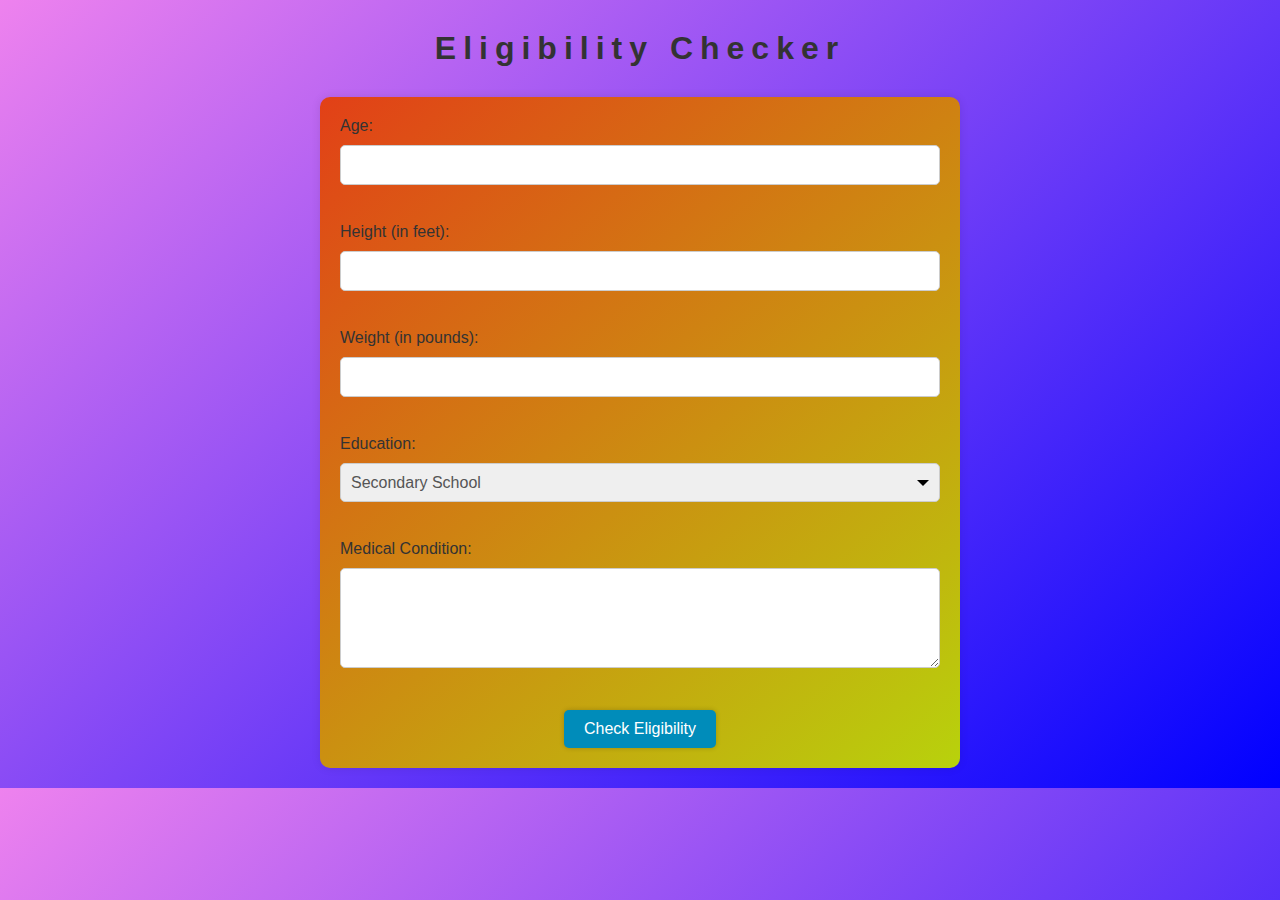
<file: eligibility.html>
<!DOCTYPE html>
<html>
<head>
	<link href="./Eligible.css" rel="stylesheet">
	<title>Eligibility Checker</title>
</head>
<body>
	<h1>Eligibility Checker</h1>
	<form>
		<label for="age">Age:</label>
		<input type="number" id="age" name="age"><br><br>

		<label for="height">Height (in feet):</label>
		<input type="number" id="height" name="height"><br><br>

		<label for="weight">Weight (in pounds):</label>
		<input type="number" id="weight" name="weight"><br><br>

		<label for="education">Education:</label>
		<select id="education" name="education">
			<option value="secondary">Secondary School</option>
			<option value="higher_secondary">Higher Secondary School</option>
			<option value="undergraduate">Undergraduate</option>
			<option value="graduate">Graduate</option>
		</select><br><br>

		<label for="medical_condition">Medical Condition:</label>
		<textarea id="medical_condition" name="medical_condition"></textarea><br><br>

		<input type="button" value="Check Eligibility" onclick="checkEligibility()">
	</form>

	<p id="result"></p>

	<script>
		function checkEligibility() {
			var age = document.getElementById("age").value;
			var height = document.getElementById("height").value;
			var weight = document.getElementById("weight").value;
			var education = document.getElementById("education").value;
			var medical_condition = document.getElementById("medical_condition").value;

			if (age >= 19 && age <= 24 && height > 5.6 && weight == (height * 10 - 100) * 0.453592 && education != "secondary") {
				document.getElementById("result").innerHTML = "You are eligible!";
			} else {
				document.getElementById("result").innerHTML = "You are not eligible!";
			}
		}
	</script>
</body>
</html>
</file>
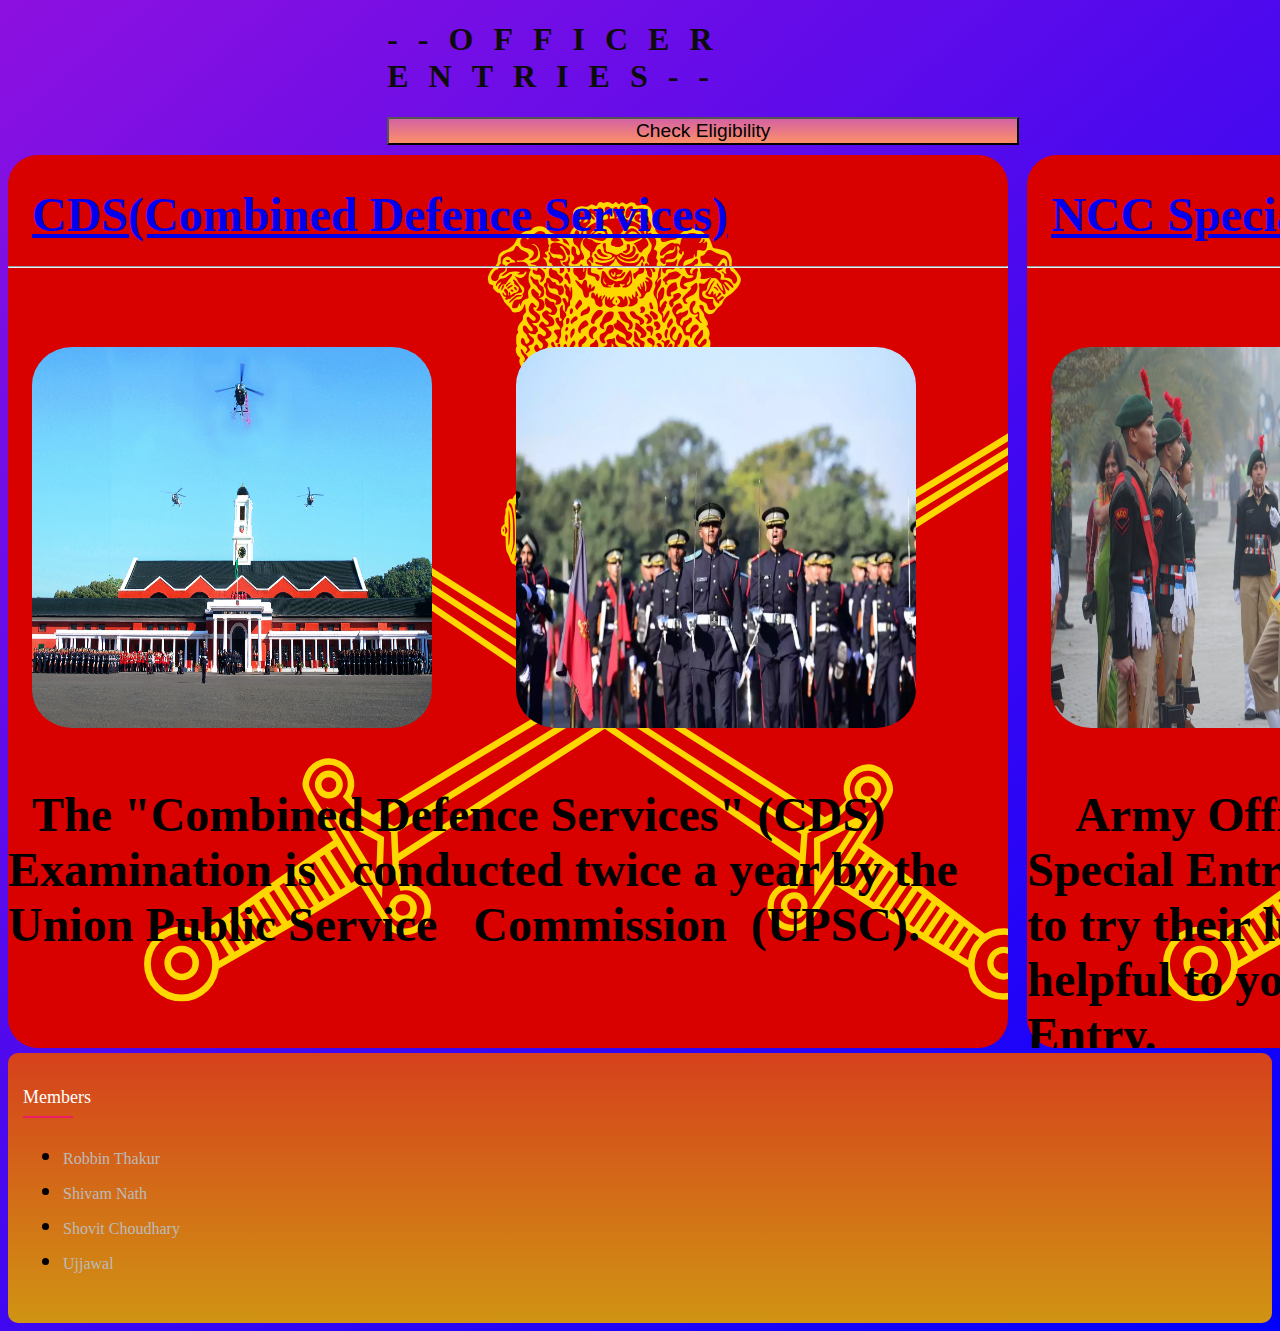
<file: home.html>
<!DOCTYPE html>
<html lang="en">
<head>
    <link href="./home.css" rel="stylesheet">
    <meta charset="UTF-8">
    <meta http-equiv="X-UA-Compatible" content="IE=edge">
    <meta name="viewport" content="width=device-width, initial-scale=1.0">
    <title>Home</title>
</head>
<body>
    <div>
    
        <header><h1><b>--OFFICER ENTRIES--</b></h1><!-- Create a button named "Check Eligibility" -->
            <button class="st" onclick="redirectToEligibility()">Check Eligibility</button>
            
            <!-- JavaScript function to redirect to the "eligibility" webpage -->
            <script>
            function redirectToEligibility() {
              window.location.href = "eligibility.html";
            }
            
            </script>
            
            
        </header>
        </div>
        <div>
        <div class="first">
            <div class="second">
                <article class="card">
                    <h1>&nbsp;&nbsp;<a href="./main.html">CDS(Combined Defence Services)</a><hr><br/>
                        
                    &nbsp;&nbsp;<img src="./15d07993b1df0389b66766dc2d9ea739.jpg" alt="tt" width="40%" height="46%" >
                    &nbsp;&nbsp;&nbsp;&nbsp;&nbsp;&nbsp;<img src="./first.cms" alt="rt" width="40%" height="46%">
                    
                    &nbsp;&nbsp;&nbsp;&nbsp;&nbsp;&nbsp;<p >&nbsp;&nbsp;The "Combined Defence Services" (CDS) Examination is &nbsp;&nbsp;conducted twice a year by the Union Public Service &nbsp;&nbsp;Commission &nbsp;(UPSC).
                        </p>
                </h1>
                    
                    
                </article>
                <article class="card">
                <h1>&nbsp;&nbsp;<a href="./index.html">NCC Special Entry</a><hr><br/>
                
                    &nbsp;&nbsp;<img src="./ncc.jpg" alt="tt" width="40%" height="46%">
                    &nbsp;&nbsp;&nbsp;&nbsp;&nbsp;&nbsp;<img src="./nccsecond.jpg" alt="rt" width="40%" height="46%">
                    &nbsp;&nbsp;&nbsp;&nbsp;&nbsp;&nbsp;<p >&nbsp;&nbsp; &nbsp;Army Officers are recruited through NCC Special Entry,&nbsp;&nbsp;&nbsp;&nbsp;&nbsp;&nbsp;&nbsp;&nbsp;&nbsp;&nbsp; &nbsp;&nbsp; which allows NCC cadets to try their luck in the army. This &nbsp;&nbsp;&nbsp;article is helpful to you know about the NCC Special Entry.
                        </p>
                </h1>

                
                
                </article>
                
                <article class="card">
                    <h1>&nbsp;&nbsp;<a href="./nda.html">NDA(National Defence Academy)</a><hr><br/>
                
                        &nbsp;&nbsp;<img src="./NDA.avif" alt="tt" width="40%" height="46%">
                        &nbsp;&nbsp;&nbsp;&nbsp;&nbsp;&nbsp;<img src="./ndasecond.jpg" alt="rt" width="40%" height="46%">
                        &nbsp;&nbsp;&nbsp;&nbsp;&nbsp;&nbsp;<p >&nbsp;&nbsp; &nbsp;The National Defence Academy is the joint defence service &nbsp;&nbsp;&nbsp;training institute of the Indian Armed Forces, where cadets &nbsp;&nbsp;&nbsp;of the three services i.e. the Indian Army, the Indian Navy &nbsp;&nbsp;&nbsp;and the Indian Air Force  train together.
                            </p></h1>
                </article>
                <article class="card">
                    <h1>&nbsp;&nbsp;<a href="./SSCTECH.html">SSC TECH(Short Service Commission)</a><hr><br/>
                
                        &nbsp;&nbsp;<img src="./sscsecond.jpeg" alt="tt" width="40%" height="46%">
                        &nbsp;&nbsp;&nbsp;&nbsp;&nbsp;&nbsp;<img src="./sscfirst.jpg" alt="rt" width="40%" height="46%">
                        &nbsp;&nbsp;&nbsp;&nbsp;&nbsp;&nbsp;<p >&nbsp;&nbsp; &nbsp;On successful completion of pre-commission training, &nbsp;&nbsp;&nbsp;officers will be confirmed Short Service Commission &nbsp;&nbsp;&nbsp;(Technical) in the rank of Lieutenant.
                            </p></h1>
                </article>
                <article class="card">
                    <h1>&nbsp;&nbsp;<a href="./tes.html">TES(Technical Entry Scheme)</a><hr><br/>
                
                        &nbsp;&nbsp;<img src="./tesfirst.jpg" alt="tt" width="40%" height="46%">
                        &nbsp;&nbsp;&nbsp;&nbsp;&nbsp;&nbsp;<img src="./tessecond.jpg" alt="rt" width="40%" height="46%">
                        &nbsp;&nbsp;&nbsp;&nbsp;&nbsp;&nbsp;<p >&nbsp;&nbsp; &nbsp;Candidates who have completed class 12th may take &nbsp;&nbsp;&nbsp;advantage of this chance to attend an SSB interview without &nbsp;&nbsp;&nbsp;taking a written exam.
                            </p></h1>
                </article><article class="card">
                    <h1>&nbsp;&nbsp;<a href="./TGC.html">TGC(Technical Graduate Course)</a> <hr><br/>
                
                        &nbsp;&nbsp;<img src="./tgs.jpg" alt="tt" width="40%" height="46%">
                        &nbsp;&nbsp;&nbsp;&nbsp;&nbsp;&nbsp;<img src="./tgsfirst.jpg" alt="rt" width="40%" height="46%">
                        &nbsp;&nbsp;&nbsp;&nbsp;&nbsp;&nbsp;<p >&nbsp;&nbsp; &nbsp;TGC ( Technical Graduate Course) entry is for those who &nbsp;&nbsp;&nbsp;&nbsp;have completed their B.E/B-Tech or are in the final year of &nbsp;&nbsp;&nbsp;&nbsp;their engineering and in the future want to serve the Nation. 
                            </p></h1>
                </article>
            </div>

        </div>
        
        </div>
        <footer class="footer">
            <div class="container">
                <div class="row">
                    <div class="footer-col">
                        <h4>Members</h4>
                        <ul>
                            <li><a href="#">Robbin Thakur</a></li>
                            <li><a href="#">Shivam Nath</a></li>
                            <li><a href="#">Shovit Choudhary</a></li>
                            <li><a href="#">Ujjawal</a></li>
                        </ul>
                    </div>
                    <!-- <div class="footer-col">
                        <h4>get help</h4>
                        <ul>
                            <li><a href="#">FAQ</a></li>
                            <li><a href="#">Eligibility Check</a></li>
                        </ul>
                    </div>
                    <div class="footer-col">
                        <h4>follow us</h4>
                        <div class="social-links">
                            <a href="#"><i class="fab fa-facebook-f"></i></a>
                            <a href="#"><i class="fab fa-twitter"></i></a>
                            <a href="#"><i class="fab fa-instagram"></i></a>
                            <a href="#"><i class="fab fa-linkedin-in"></i></a>
                        </div> -->
                    </div>
                </div>
            </div>
       </footer>
    
</body>
</html>
</file>
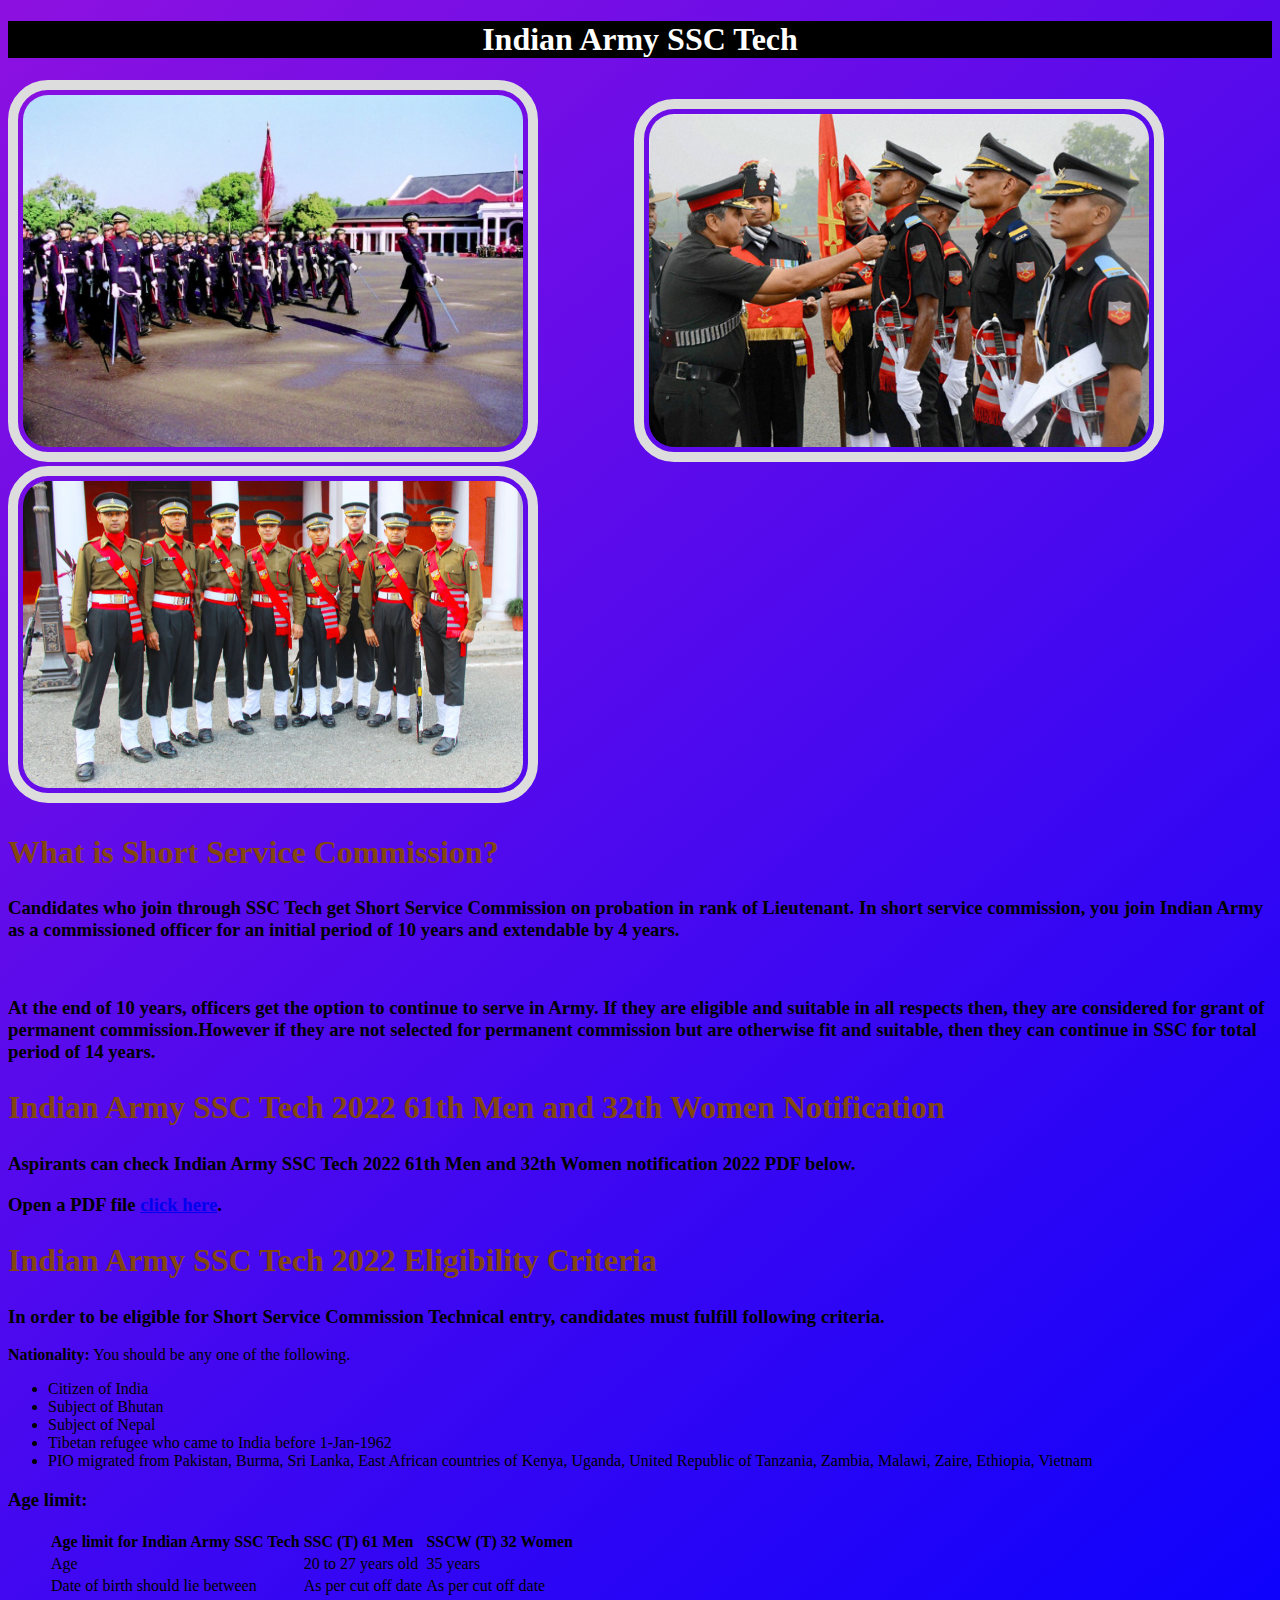
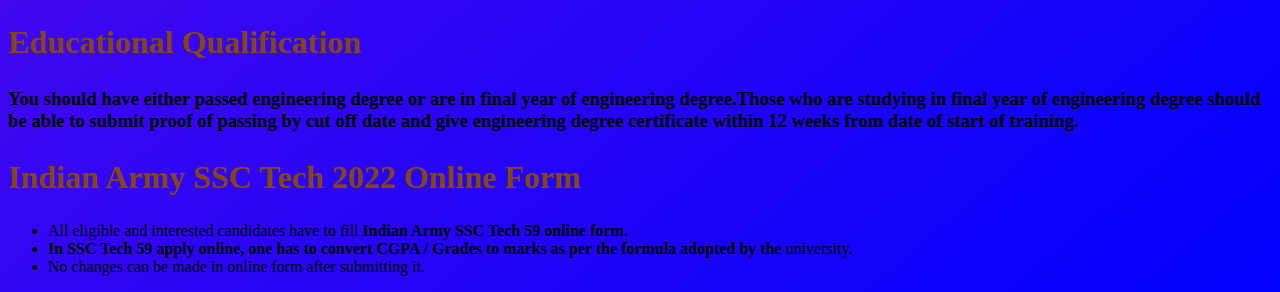
<file: SSCTECH.html>
<!DOCTYPE html>
<html lang="en">
<head>
    <meta charset="UTF-8">
    <meta http-equiv="X-UA-Compatible" content="IE=edge">
    <meta name="viewport" content="width=device-width, initial-scale=1.0">
    <title>Indian Army SSC Tech</title>
    <link rel="stylesheet" href="SSCTECH.css">
</head>
<body>
    <h1>Indian Army SSC Tech</h1>
    <img src="R (1).jpg" alt="" id="p1">&nbsp;&nbsp;&nbsp;&nbsp;&nbsp;&nbsp;&nbsp;&nbsp;&nbsp;&nbsp;&nbsp;&nbsp;&nbsp;&nbsp;&nbsp;&nbsp;&nbsp;&nbsp;&nbsp;&nbsp;&nbsp;&nbsp;&nbsp;&nbsp;<img src="R.jpg" alt="" id="p2">&nbsp;&nbsp;&nbsp;&nbsp;&nbsp;&nbsp;&nbsp;&nbsp;&nbsp;&nbsp;&nbsp;&nbsp;&nbsp;&nbsp;&nbsp;&nbsp;&nbsp;&nbsp;&nbsp;&nbsp;&nbsp;&nbsp;<img src="Indian-Military-Academy.jpg" alt="" id="p3">
    <h2>What is Short Service Commission?</h2>
    <h3>Candidates who join through SSC Tech get Short Service Commission on probation in rank of Lieutenant.
    In short service commission, you join Indian Army as a commissioned officer for an initial period of 10 years and extendable by 4 years.</h3><br>
    <h3>At the end of 10 years, officers get the option to continue to serve in Army. If they are eligible and suitable in all respects then, they are considered for grant of permanent commission.However if they are not selected for permanent commission but are otherwise fit and suitable, then they can continue in SSC for total period of 14 years.</h3>
    <h2>Indian Army SSC Tech 2022 61th Men and 32th Women Notification</h2>
    <h3>Aspirants can check Indian Army SSC Tech 2022 61th Men and 32th Women notification 2022 PDF below.</h3>
    <h3>Open a PDF file <a href="DETAILED_NOTIFICATION_FOR_SSC_T_-61.pdf">click here</a>.</h3>
    <h2>Indian Army SSC Tech 2022 Eligibility Criteria</h2>
    <h3>In order to be eligible for Short Service Commission Technical entry, candidates must fulfill following criteria.</h3>
    <p><strong>Nationality:</strong> You should be any one of the following.</p>
    <ul><li>Citizen of India</li><li>Subject of Bhutan</li><li>Subject of Nepal</li><li>Tibetan refugee who came to India before
        1-Jan-1962</li><li>PIO migrated from Pakistan, Burma, Sri Lanka,
        East African countries of Kenya, Uganda, United Republic of Tanzania, Zambia,
        Malawi, Zaire, Ethiopia, Vietnam</li></ul>
    <h3><strong>Age limit: </strong></h3>
    <figure class="wp-block-table"><table><tbody><tr><td>
        <strong>Age limit for Indian Army SSC Tech</strong>
        </td><td> <strong>SSC (T) 61 Men</strong> </td><td> <strong>SSCW (T) 32 Women</strong> </td></tr><tr><td>
        Age
        </td><td>
        20 to 27 years old
        </td><td>
        35 years
        </td></tr><tr><td>
        Date of birth should lie between
        </td><td>
        As per cut off date
        </td><td>
        As per cut off date
        </td></tr></tbody></table></figure>
        <h2>Educational Qualification</h2>
        <h3>You should have either passed engineering degree or are in final year of engineering degree.Those who are studying in final year of engineering degree should be able to submit proof of passing by cut off date and give engineering degree certificate within 12 weeks from date of start of training.</h3>
        <h2>Indian Army SSC Tech 2022 Online Form</h2>
        <ul><li>All eligible and interested candidates have to fill <strong>Indian Army SSC Tech 59 online form. </strong></li><li><strong>In SSC Tech 59 apply online, one has to convert CGPA / Grades to marks as per the formula adopted by the </strong>university.</li><li>No changes can be made in online form after submitting it.</li></ul>
</body>
</html>
</file>
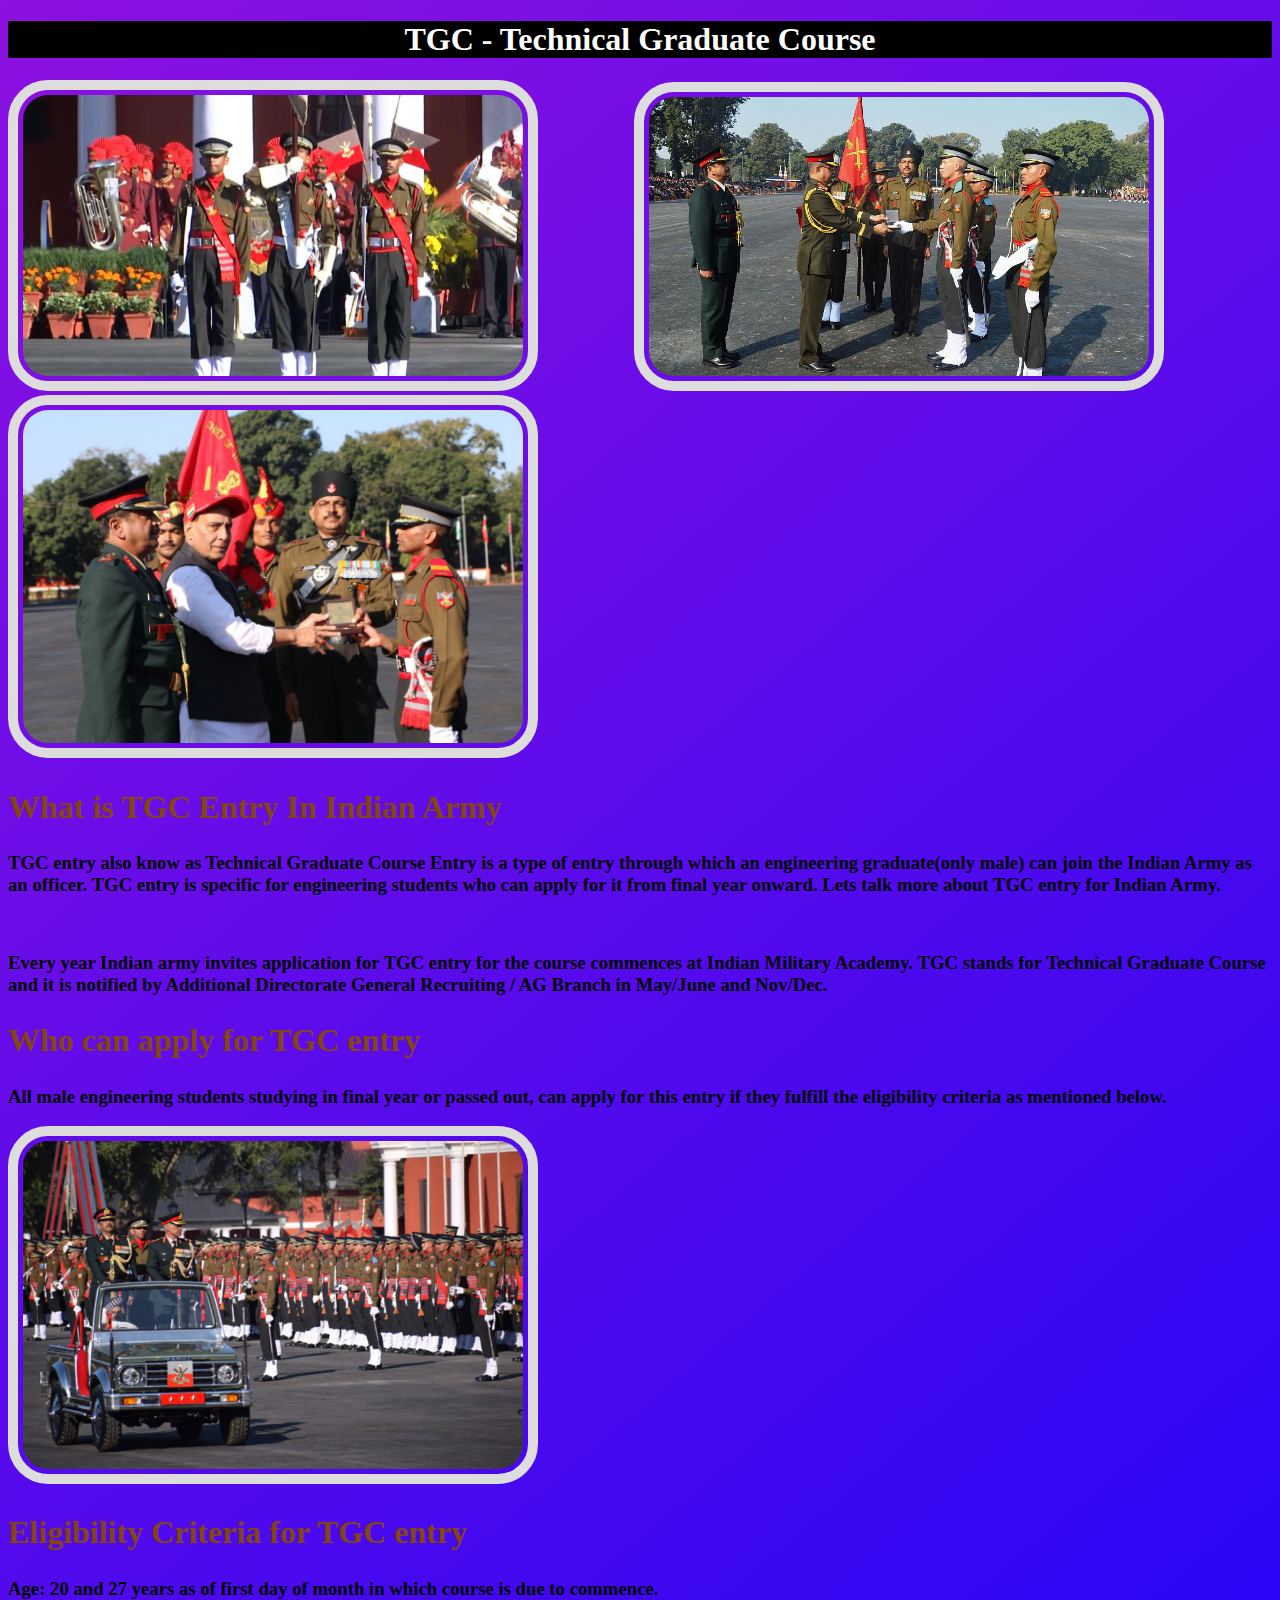
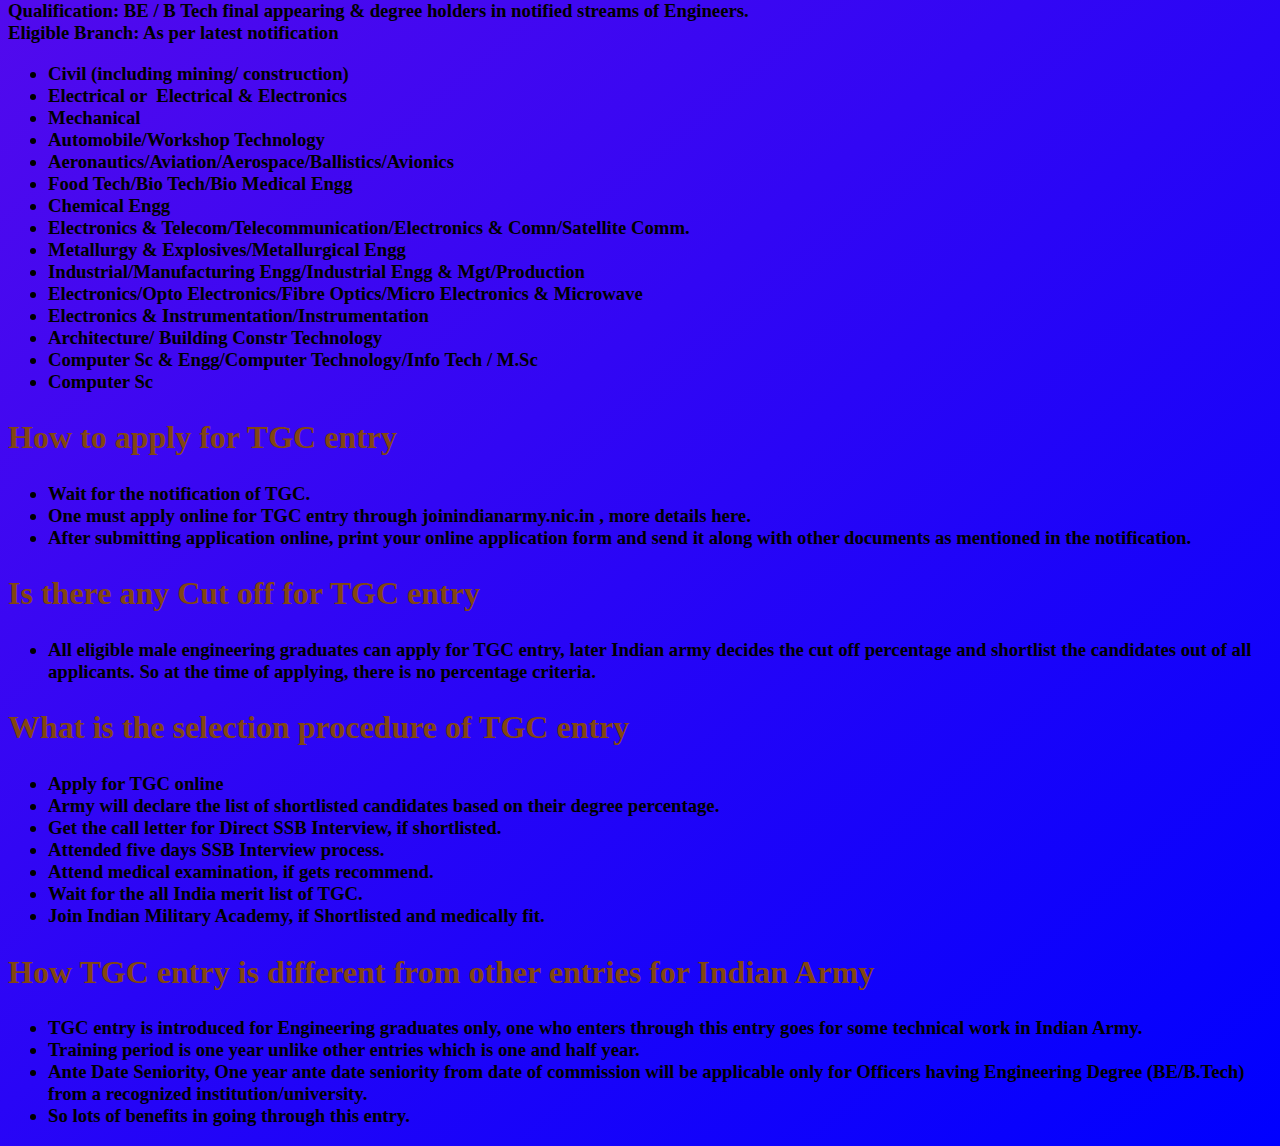
<file: TGC.html>
<!DOCTYPE html>
<html lang="en">
<head>
    <meta charset="UTF-8">
    <meta http-equiv="X-UA-Compatible" content="IE=edge">
    <meta name="viewport" content="width=device-width, initial-scale=1.0">
    <title>TGC - Technical Graduate Course</title>
    <link rel="stylesheet" href="TGC.css">
</head>
<body>
    <h1>TGC - Technical Graduate Course</h1>
    <img src="wp7179889.jpg" alt="" id="p1">&nbsp;&nbsp;&nbsp;&nbsp;&nbsp;&nbsp;&nbsp;&nbsp;&nbsp;&nbsp;&nbsp;&nbsp;&nbsp;&nbsp;&nbsp;&nbsp;&nbsp;&nbsp;&nbsp;&nbsp;&nbsp;&nbsp;&nbsp;&nbsp;<img src="IMA-parade.jpg" alt="" id="p2">&nbsp;&nbsp;&nbsp;&nbsp;&nbsp;&nbsp;&nbsp;&nbsp;&nbsp;&nbsp;&nbsp;&nbsp;&nbsp;&nbsp;&nbsp;&nbsp;&nbsp;&nbsp;&nbsp;&nbsp;&nbsp;&nbsp;<img src="ELLGuaxUwAAPT-W-1.jpg" alt="" id="p3">
    <h2>What is TGC Entry In Indian Army</h2>
    <h3>TGC entry also know as Technical Graduate Course Entry is a type of entry through which an engineering graduate(only male) can join the Indian Army as an officer. TGC entry is specific for engineering students who can apply for it from final year onward. Lets talk more about TGC entry for Indian Army.</h3><br>
    <h3>Every year Indian army invites application for TGC entry for the course commences at Indian Military Academy. TGC stands for Technical Graduate Course and it is notified by Additional Directorate General Recruiting / AG Branch in May/June and Nov/Dec.</h3>
    <h2>Who can apply for TGC entry</h2>
    <h3>All male engineering students studying in final year or passed out, can apply for this entry if they fulfill the eligibility criteria as mentioned below.</h3>
    <img src="IMA-POP-768x503.png" alt="">
    <h2>Eligibility Criteria for TGC entry</h2>
    <h3><b>Age</b>: 20 and 27 years as of first day of month in which course is due to commence.<br>
        <b>Qualification</b>:&nbsp;BE / B Tech final appearing &amp; degree holders in notified streams of Engineers.<br>
        <b>Eligible Branch</b>: As per latest notification</h3>
        <h3><ul style="text-align: left;">
            <li>Civil (including mining/ construction)</li>
            <li>Electrical or &nbsp;Electrical &amp; Electronics</li>
            <li>Mechanical</li>
            <li>Automobile/Workshop Technology</li>
            <li>Aeronautics/Aviation/Aerospace/Ballistics/Avionics</li>
            <li>Food Tech/Bio Tech/Bio Medical Engg</li>
            <li>Chemical Engg</li>
            <li>Electronics &amp; Telecom/Telecommunication/Electronics &amp; Comn/Satellite Comm.</li>
            <li>Metallurgy &amp; Explosives/Metallurgical Engg</li>
            <li>Industrial/Manufacturing Engg/Industrial Engg &amp; Mgt/Production</li>
            <li>Electronics/Opto Electronics/Fibre Optics/Micro Electronics &amp; Microwave</li>
            <li>Electronics &amp; Instrumentation/Instrumentation</li>
            <li>Architecture/ Building Constr Technology</li>
            <li>Computer Sc &amp; Engg/Computer Technology/Info Tech / M.Sc</li>
            <li>Computer Sc</li>
            </ul></h3>
            <h2>How to apply for TGC entry</h2>
            <h3><ul style="text-align: left;">
                <li>Wait for the notification of TGC</a>.</li>
                <li>One must apply online for TGC entry through joinindianarmy.nic.in , more details here.</li>
                <li>After submitting application online, print your online application form and send it along with other documents as mentioned in the notification.</li>
                </ul></h3>
            <h2>Is there any Cut off for TGC entry</h2>
            <h3><ul style="text-align: left;">
                <li>All eligible male engineering graduates can apply for TGC entry, later Indian army decides the cut off percentage and shortlist the candidates out of all applicants. So at the time of applying, there is no percentage criteria.</li>
                </ul></h3>
            <h2>What is the selection procedure of TGC entry</h2>
            <h3><ul style="text-align: left;">
                <li>Apply for TGC online</li>
                <li>Army will declare the list of shortlisted candidates based on their degree percentage.</li>
                <li>Get the call letter for Direct SSB Interview, if shortlisted.</li>
                <li>Attended five days SSB Interview process.</li>
                <li>Attend medical examination, if gets recommend.</li>
                <li>Wait for the all India merit list of TGC.</li>
                <li>Join Indian Military Academy, if Shortlisted and medically fit.</li>
                </ul></h3>
            <h2>How TGC entry is different from other entries for Indian Army</h2>
            <h3><ul style="text-align: left;">
                <li>TGC entry is introduced for Engineering graduates only, one who enters through this entry goes for some technical work in Indian Army.</li>
                <li>Training period is one year unlike other entries which is one and half year.</li>
                <li>Ante Date Seniority, One year ante date seniority from date of commission will be applicable only for Officers having Engineering Degree (BE/B.Tech) from a recognized institution/university.</li>
                <li>So lots of benefits in going through this entry.</li>
                </ul></h3>
</body>
</html>
</file>
<file: Eligible.css>
body {
    font-family: Arial, sans-serif;
    background:  linear-gradient(-220deg,violet,blue);
    margin: 0;
    padding: 0;
}

h1 {
    font-size:xx-large;
    letter-spacing: 7px; 
    text-align: center;
    margin-top: 30px;
    margin-bottom: 30px;
    color: #333;
}

form {
    background: linear-gradient(-220deg,rgb(226, 64, 23),rgb(184, 210, 12));
    width: 80%;
    max-width: 600px;
    margin: 0 auto;
    padding: 20px;
    /* background-color: #fff; */
    border-radius: 10px;
    box-shadow: 0px 0px 10px rgba(0, 0, 0, 0.1);
}

form label {
    display: inline-block;
    margin-bottom: 10px;
    color: #333;
}

form input[type="number"],
form select,
form textarea {
    width: 100%;
    padding: 10px;
    margin-bottom: 20px;
    border-radius: 5px;
    border: 1px solid #ccc;
    box-sizing: border-box;
    font-size: 16px;
    color: #555;
}

form select {
    appearance: none;
    -webkit-appearance: none;
    -moz-appearance: none;
    background-image: url("data:image/svg+xml,%3Csvg viewBox='0 0 10 5' xmlns='http://www.w3.org/2000/svg'%3E%3Cpath d='M0 0l5 5 5-5z'/%3E%3C/svg%3E");
    background-repeat: no-repeat;
    background-position: right 10px center;
    background-size: 12px;
}

form textarea {
    resize: vertical;
    min-height: 100px;
}

input[type="button"] {
    display: block;
    margin: 0 auto;
    padding: 10px 20px;
    background-color: #008CBA;
    border: none;
    border-radius: 5px;
    font-size: 16px;
    color: #fff;
    cursor: pointer;
    box-shadow: 0px 0px 5px rgba(0, 0, 0, 0.2);
}

input[type="button"]:hover {
    background-color: #0077B5;
}

p#result {
    text-align: center;
    font-size: 18px;
    font-weight: bold;
    margin-top: 20px;
    color: #333;
}

button {
    display: block;
    margin: 20px auto 0;
    padding: 10px 20px;
    background:  linear-gradient(-220deg,violet,blue);
    border: none;
    border-radius: 5px;
    font-size: 16px;
    color: #fff;
    cursor: pointer;
    box-shadow: 0px 0px 5px rgba(0, 0, 0, 0.2);
}

button:hover {
    background-color: #005D8B;
}
</file>
<file: home.css>
@import url('https://fonts.googleapis.com/css2?family=Poppins:wght@300;400;500;600;700&display=swap');
body{
    background: linear-gradient(-220deg,rgb(141, 17, 224),blue);
    /* background: linear-gradient(0deg, rgb(253, 143, 103), rgb(212,99,163)); */
}
/* button{
    width : 100%;
    background-color: brown;
    color: azure;
} */

/* .st{
    display: flex;
    border: 2px solid black;
    flex-direction: row;
} */

.st{
    font-size: larger;
    width: 100%;
    background: linear-gradient(0deg, rgb(253, 143, 103), rgb(212,99,163)); 
}

.st:hover{
    background-color: aqua;
}
img:hover {
   
    -webkit-transform: scaleX(-1);
    transform: scaleX(-1);
  } 
img{
    border-radius: 10%;
}
header {
    margin-left: 30%;
   margin-right: 20%; 
    letter-spacing: 20px;
   
}

header h1{
    font-size: xx-large;
    color: rgb(12, 12, 12);
    text-decoration: blueviolet;
    padding: 0%;
}

.first{
    width: 1500px;
}

.second{
    display : grid;
    grid-auto-flow: column;
    scroll-behavior: auto;
    gap: 1.2rem;
    overflow-y: auto ;
    overscroll-behavior-x: contain ;
    scroll-snap-type: x mandatory;
    scrollbar-width: none;
}
.second::-webkit-scrollbar{
    display: none;
}
.card{
   font-size: x-large;
    scroll-snap-align: start;
    border-radius: 30px;
    min-height: 60px;
    min-width:1000px;
    display:flex;
    align-items: top;
    margin-top: 10px;
    justify-content: center;
}
.card:nth-child(odd){
    background-image: url("./ADGPI_Indian_Army.svg");
    background-size:cover;
    background-repeat: no-repeat;
    /* background: linear-gradient(-220deg,red,blue); */
    
}
.card:nth-child(even){
    background-image: url("./ADGPI_Indian_Army.svg");
    background-size:cover;
    background-repeat: no-repeat;
    /* /* background: linear-gradient(-220deg,rgb(169, 150, 29),rgb(113, 85, 23)); */

}

.footer{
	background: linear-gradient(0deg, rgb(208, 148, 19), rgb(214, 65, 28)); 
    padding: 10px 0;
    width :100%;
    margin-top: 5px;
    display: flexbox;
    height: 250px;
    color: black;
    font-size: x-large;
    border-radius: 10px ;
}
.footer-col{
   width: 25%;
   padding: 0 15px;
}
.footer-col h4{
	font-size: 18px;
	color: #ffffff;
	text-transform: capitalize;
	margin-bottom: 35px;
	font-weight: 500;
	position: relative;
}
.footer-col h4::before{
	content: '';
	position: absolute;
	left:0;
	bottom: -10px;
	background-color: #e91e63;
	height: 2px;
	box-sizing: border-box;
	width: 50px;
}
.footer-col ul li:not(:last-child){
	margin-bottom: 10px;
}
.footer-col ul li a{
	font-size: 16px;
	text-transform: capitalize;
	color: #ffffff;
	text-decoration: none;
	font-weight: 300;
	color: #bbbbbb;
	display: block;
	transition: all 0.3s ease;
}
.footer-col ul li a:hover{
	color: #ffffff;
	padding-left: 8px;
}
.footer-col .social-links a{
	display: inline-block;
	height: 40px;
	width: 40px;
	background-color: rgba(255,255,255,0.2);
	margin:0 10px 10px 0;
	text-align: center;
	line-height: 40px;
	border-radius: 50%;
	color: #ffffff;
	transition: all 0.5s ease;
}
.footer-col .social-links a:hover{
	color: #24262b;
	background-color: #ffffff;
}

/* /responsive/
@media(max-width: 767px){
  .footer-col{
    width: 50%;
    margin-bottom : 30px;
}
}
@media(max-width: 574px){
  .footer-col{
    width: 100%;
} */
</file>
<file: SSCTECH.css>
h1{
    background-color: black; 
    text-align: center;
    color: white;
   }
img{
    border-radius: 40px;
    border: 10px solid #ddd;
    padding: 5px;
    width: 500px;
}
h2{
    font-size: xx-large;
    color: rgb(131, 70, 16);
}
body{
    background: linear-gradient(-220deg,rgb(141, 17, 224),blue);
}
</file>
<file: TGC.css>
h1{
    background-color: black; 
    text-align: center;
    color: white;
   }
img{
    border-radius: 40px;
    border: 10px solid #ddd;
    padding: 5px;
    width: 500px;
}
h2{
    font-size: xx-large;
    color: rgb(131, 70, 16);
}
body{
    background: linear-gradient(-220deg,rgb(141, 17, 224),blue);
}
</file>
